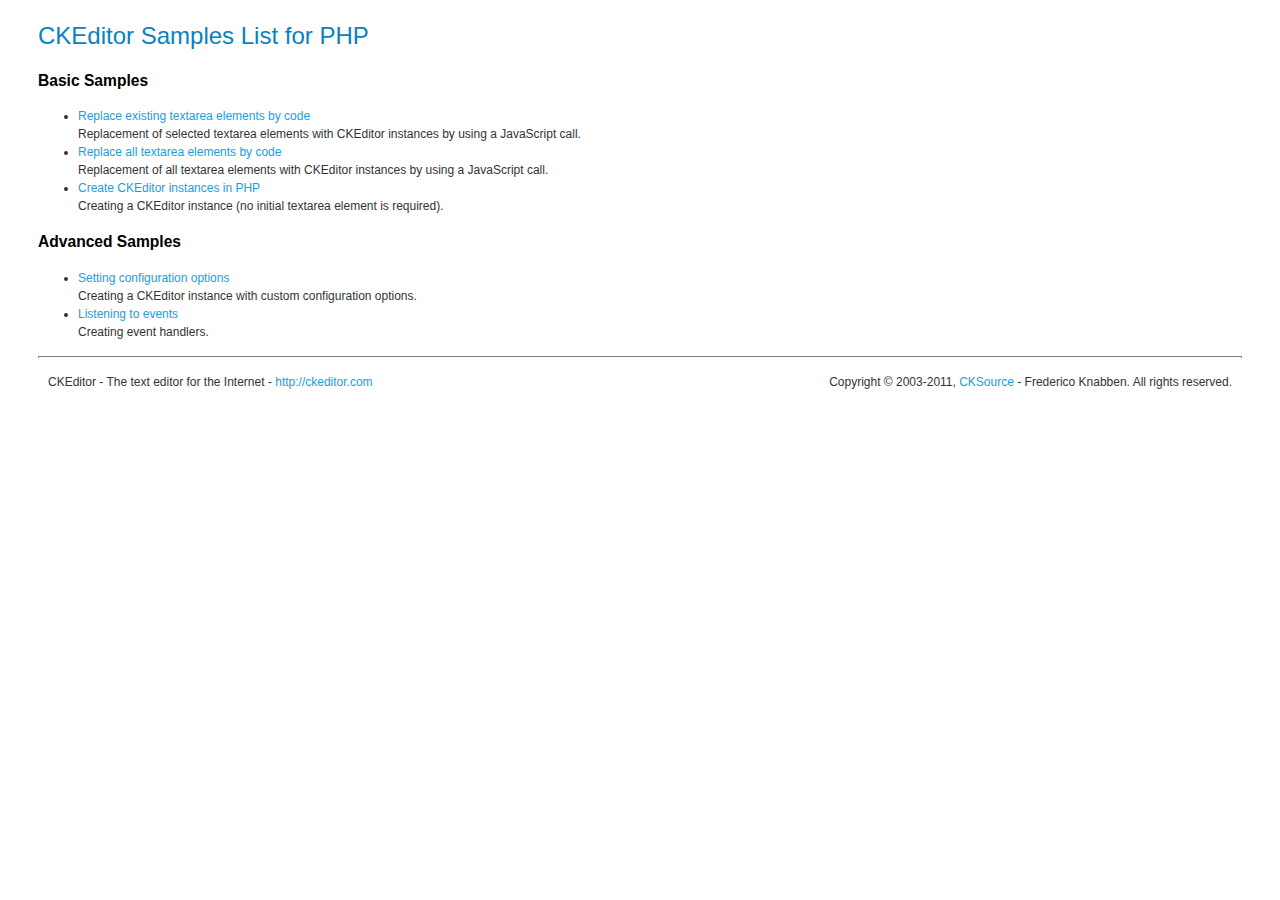
<file: public/js/ckeditor/_samples/php/index.html>
<!DOCTYPE html PUBLIC "-//W3C//DTD XHTML 1.0 Transitional//EN" "http://www.w3.org/TR/xhtml1/DTD/xhtml1-transitional.dtd">
<!--
Copyright (c) 2003-2011, CKSource - Frederico Knabben. All rights reserved.
For licensing, see LICENSE.html or http://ckeditor.com/license
-->
<html xmlns="http://www.w3.org/1999/xhtml">
<head>
  <meta content="text/html; charset=utf-8" http-equiv="content-type" />
	<title>CKEditor Samples &mdash; PHP Integration</title>
	<link type="text/css" rel="stylesheet" href="../sample.css" />
</head>
<body>
	<h1 class="samples">
		CKEditor Samples List for PHP
	</h1>
	<h2 class="samples">
		Basic Samples
	</h2>
	<ul class="samples">
		<li><a class="samples" href="replace.php">Replace existing textarea elements by code</a><br />
		Replacement of selected textarea elements with CKEditor instances by using a JavaScript call.</li>
		<li><a class="samples" href="replaceall.php">Replace all textarea elements by code</a><br />
		Replacement of all textarea elements with CKEditor instances by using a JavaScript call.</li>
		<li><a class="samples" href="standalone.php">Create CKEditor instances in PHP</a><br />
		Creating a CKEditor instance (no initial textarea element is required).</li>
	</ul>
	<h2 class="samples">
		Advanced Samples
	</h2>
	<ul class="samples">
		<li><a class="samples" href="advanced.php">Setting configuration options</a><br />
		Creating a CKEditor instance with custom configuration options.</li>
		<li><a class="samples" href="events.php">Listening to events</a><br />
		Creating event handlers.
		</li>
	</ul>
	<div id="footer">
		<hr />
		<p>
			CKEditor - The text editor for the Internet - <a class="samples" href="http://ckeditor.com/">http://ckeditor.com</a>
		</p>
		<p id="copy">
			Copyright &copy; 2003-2011, <a class="samples" href="http://cksource.com/">CKSource</a> - Frederico Knabben. All rights reserved.
		</p>
	</div>
</body>
</html>
</file>
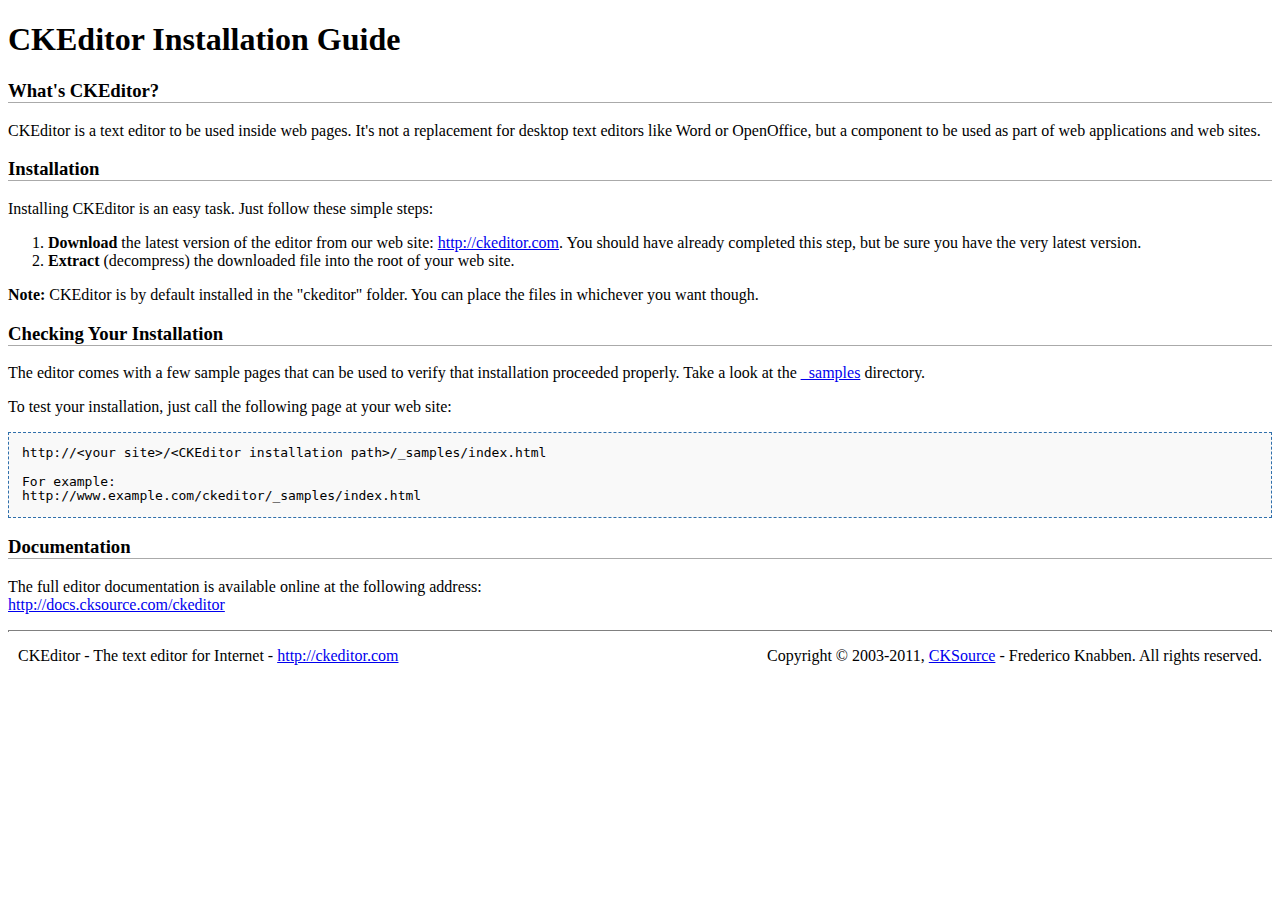
<file: public/js/ckeditor/INSTALL.html>
<!DOCTYPE html PUBLIC "-//W3C//DTD XHTML 1.0 Transitional//EN" "http://www.w3.org/TR/xhtml1/DTD/xhtml1-transitional.dtd">
<!--
Copyright (c) 2003-2011, CKSource - Frederico Knabben. All rights reserved.
For licensing, see LICENSE.html or http://ckeditor.com/license
-->
<html xmlns="http://www.w3.org/1999/xhtml">
<head>
	<title>Installation Guide - CKEditor</title>
	<meta http-equiv="content-type" content="text/html; charset=utf-8" />
	<style type="text/css">
		h3
		{
			border-bottom: 1px solid #AAAAAA;
		}
		pre
		{
			background-color: #F9F9F9;
			border: 1px dashed #2F6FAB;
			padding: 1em;
			line-height: 1.1em;
		}
		#footer hr
		{
			margin: 10px 0 15px 0;
			height: 1px;
			border: solid 1px gray;
			border-bottom: none;
		}
		#footer p
		{
			margin: 0 10px 10px 10px;
			float: left;
		}
		#footer #copy
		{
			float: right;
		}
	</style>
</head>
<body>
	<h1>
		CKEditor Installation Guide</h1>
	<h3>
		What&#39;s CKEditor?</h3>
	<p>
		CKEditor is a text editor to be used inside web pages. It&#39;s not a replacement
		for desktop text editors like Word or OpenOffice, but a component to be used as
		part of web applications and web sites.</p>
	<h3>
		Installation</h3>
	<p>
		Installing CKEditor is an easy task. Just follow these simple steps:</p>
	<ol>
		<li><strong>Download</strong> the latest version of the editor from our web site: <a
			href="http://ckeditor.com">http://ckeditor.com</a>. You should have already completed
			this step, but be sure you have the very latest version.</li>
		<li><strong>Extract</strong> (decompress) the downloaded file into the root of your
			web site.</li>
	</ol>
	<p>
		<strong>Note:</strong> CKEditor is by default installed in the &quot;ckeditor&quot;
		folder. You can place the files in whichever you want though.</p>
	<h3>
		Checking Your Installation
	</h3>
	<p>
		The editor comes with a few sample pages that can be used to verify that installation
		proceeded properly. Take a look at the <a href="_samples">_samples</a> directory.</p>
	<p>
		To test your installation, just call the following page at your web site:</p>
	<pre>
http://&lt;your site&gt;/&lt;CKEditor installation path&gt;/_samples/index.html

For example:
http://www.example.com/ckeditor/_samples/index.html</pre>
	<h3>
		Documentation</h3>
	<p>
		The full editor documentation is available online at the following address:<br />
		<a href="http://docs.cksource.com/ckeditor">http://docs.cksource.com/ckeditor</a></p>
	<div id="footer">
		<hr />
		<p>
			CKEditor - The text editor for Internet - <a href="http://ckeditor.com/">http://ckeditor.com</a>
		</p>
		<p id="copy">
			Copyright &copy; 2003-2011, <a href="http://cksource.com/">CKSource</a> - Frederico
			Knabben. All rights reserved.
		</p>
	</div>
</body>
</html>
</file>
<file: public/js/ckeditor/_samples/sample.css>
/*
Copyright (c) 2003-2011, CKSource - Frederico Knabben. All rights reserved.
For licensing, see LICENSE.html or http://ckeditor.com/license
*/

html, body, h1, h2, h3, h4, h5, h6, div, span, blockquote, p, address, form, fieldset, img, ul, ol, dl, dt, dd, li, hr, table, td, th, strong, em, sup, sub, dfn, ins, del, q, cite, var, samp, code, kbd, tt, pre {
	line-height: 1.5em;
}

body {
	padding:10px 30px;
}

input, textarea, select, option, optgroup, button, td, th {
	font-size: 100%;
}

pre,
code,
kbd,
samp,
tt{
  font-family: monospace,monospace;
  font-size: 1em;
}

h1.samples {
  color:#0782C1;
  font-size:200%;
  font-weight:normal;
  margin: 0;
  padding: 0;
}

h2.samples {
  color:#000000;
  font-size:130%;
  margin: 0;
  padding: 0;
}

p, blockquote, address, form, pre, dl, h1.samples, h2.samples {
	margin-bottom:15px;
}

ul.samples {
	margin-bottom:15px;
}

.clear {
	clear:both;
}

fieldset
{
	margin: 0;
	padding: 10px;
}

body, input, textarea {
	color: #333333;
	font-family: Arial, Helvetica, sans-serif;
}

body {
	font-size: 75%;
}

a.samples {
	color:#189DE1;
	text-decoration:none;
}

a.samples:hover {
  text-decoration:underline;
}

form
{
	margin: 0;
	padding: 0;
}

pre.samples
{
	background-color: #F7F7F7;
	border: 1px solid #D7D7D7;
	overflow: auto;
	padding: 0.25em;
}

#alerts
{
	color: Red;
}

#footer hr
{
	margin: 10px 0 15px 0;
	height: 1px;
	border: solid 1px gray;
	border-bottom: none;
}

#footer p
{
	margin: 0 10px 10px 10px;
	float: left;
}

#footer #copy
{
	float: right;
}

#outputSample
{
	width: 100%;
	table-layout: fixed;
}

#outputSample thead th
{
	color: #dddddd;
	background-color: #999999;
	padding: 4px;
	white-space: nowrap;
}

#outputSample tbody th
{
	vertical-align: top;
	text-align: left;
}

#outputSample pre
{
	margin: 0;
	padding: 0;
	white-space: pre; /* CSS2 */
	white-space: -moz-pre-wrap; /* Mozilla*/
	white-space: -o-pre-wrap; /* Opera 7 */
	white-space: pre-wrap; /* CSS 2.1 */
	white-space: pre-line; /* CSS 3 (and 2.1 as well, actually) */
	word-wrap: break-word; /* IE */
}

.description {
	border: 1px dotted #B7B7B7;
	margin-bottom: 10px;
	padding: 10px 10px 0;
}

label {
	display: block;
	margin-bottom:6px;
}

.cke_dialog label
{
	display: inline;
	margin-bottom: auto;
}
</file>
